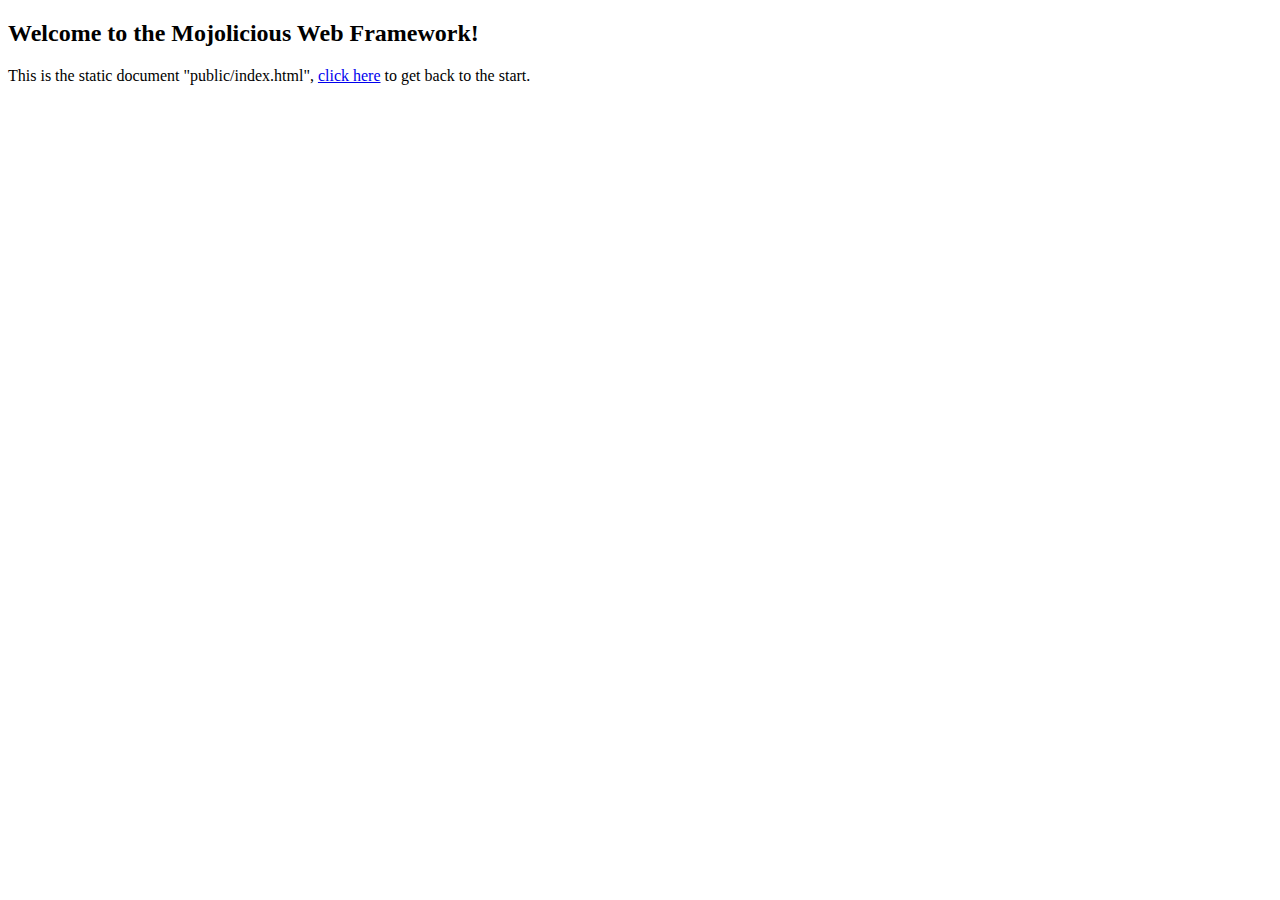
<file: public/index.html>
<!doctype html>
    <head><title>Welcome to the Mojolicious Web Framework!</title></head>
    <body>
        <h2>Welcome to the Mojolicious Web Framework!</h2>
        This is the static document "public/index.html",
        <a href="/">click here</a>
        to get back to the start.
    </body>
</html>
</file>
